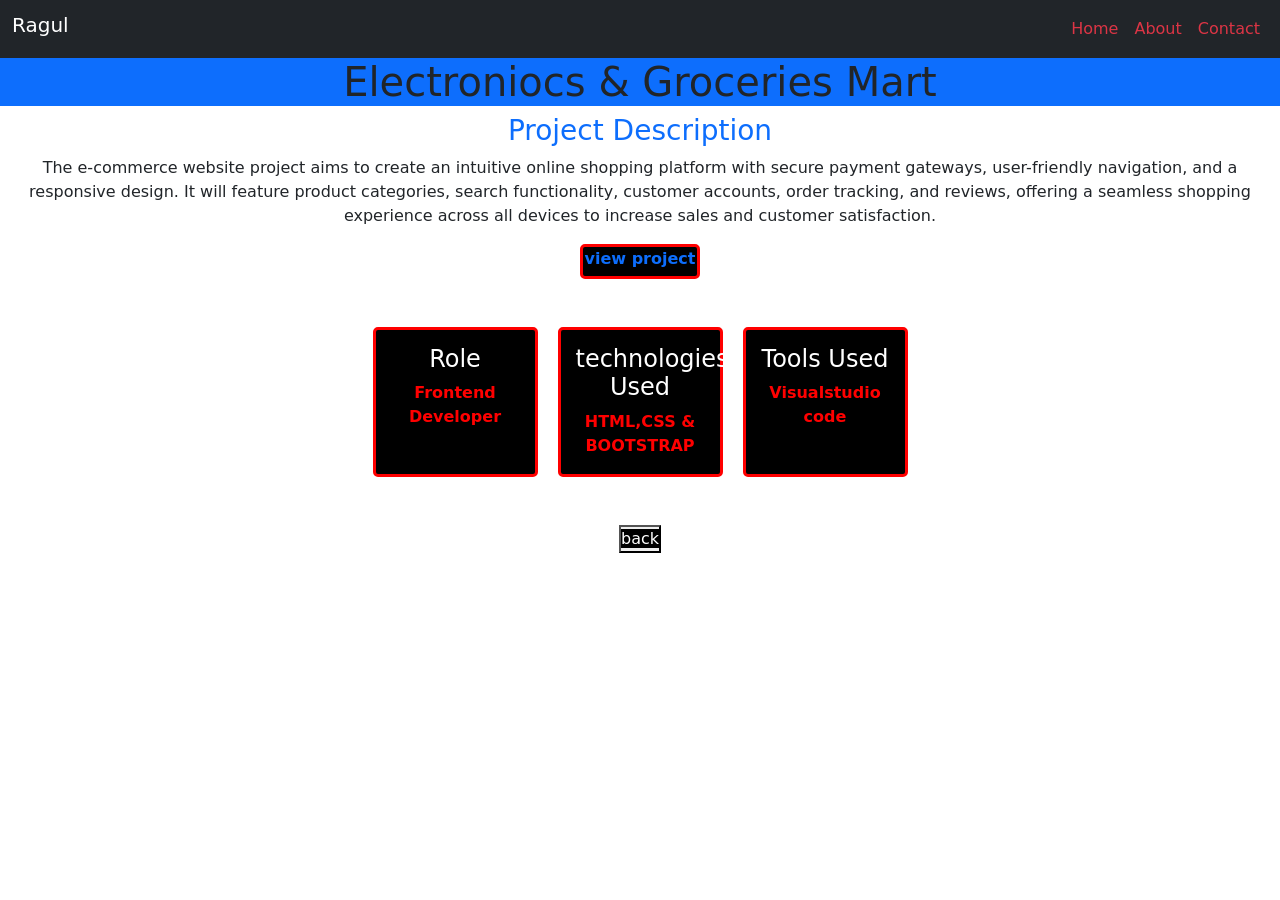
<file: project.html>
<!DOCTYPE html>
<html lang="en">
  <head>
    <meta charset="UTF-8" />
    <meta name="viewport" content="width=device-width, initial-scale=1.0" />
    <title>Document</title>
    <link rel="stylesheet" href="project.css" />
    <link
      href="https://cdn.jsdelivr.net/npm/bootstrap@5.3.5/dist/css/bootstrap.min.css"
      rel="stylesheet"
      integrity="sha384-SgOJa3DmI69IUzQ2PVdRZhwQ+dy64/BUtbMJw1MZ8t5HZApcHrRKUc4W0kG879m7"
      crossorigin="anonymous"
    />
  </head>

  <body>
    <nav class="navbar navbar-expand-lg navbar-dark bg-dark">
      <div class="container-fluid">
        <h3 class="navbar-brand" text-white>Ragul</h3>
        <div class="navbar-nav">
          <a class="nav-link text-danger" href="">Home</a>
          <a class="nav-link text-danger" href="">About</a>
          <a class="nav-link text-danger" href="">Contact</a>
        </div>
      </div>
    </nav>

    <h1 class="text-center bg-primary ">
      Electroniocs & Groceries Mart
    </h1>

      <h3 class="text-primary text-center ">Project Description</h3>

        <div class=" text-center">
             <p >
          The e-commerce website project aims to create an intuitive online
          shopping platform with secure payment gateways, user-friendly
          navigation, and a responsive design. It will feature product
          categories, search functionality, customer accounts, order tracking,
          and reviews, offering a seamless shopping experience across all
          devices to increase sales and customer satisfaction.
        </p>
        </div>

        <div class="project-container">
            <div class="project-card ">
                 <a  href="https://github.com/RagulVenkat9952/my-webpage"
            >view project</a
          >
            </div>
            
    </div>
        
    
        <div class="product-container py-5">
        <div class="product-card">
            <h4 class="text-white">Role</h4>
            <p>Frontend Developer</p>
        </div>

        <div class="product-card">
            <h4 class="text-white">technologies Used</h4>
            <p>HTML,CSS & BOOTSTRAP</p>

        </div>

        <div class="product-card">
            <h4 class="text-white">Tools Used</h4>
            <p>Visualstudio code</p>
        </div>
    </div>
    
    </div>
<div class="button ">
    <button><a href="index.html">back</a></button>
</div>

  </body>
</html>
</file>
<file: project.css>
* {
  margin: 0;
  padding: 0;
  box-sizing: border-box;
}
.body {
  background-color: black;
}

.product-container {
  display: flex;
  flex-wrap: wrap;
  justify-content: center;
  gap: 20px;
}

.product-card {
  flex: 0 1 calc(25%- 25px);
  width: 165px;
  height: 150px;
  border: 3px solid;
  border-radius: 5px;
  text-align: center;
  background-color: black;
  color: red;
  font-weight: bold;
  padding: 15px;
}
.project-container {
  display: flex;
  flex-wrap: flex;
  justify-content: center;
}
.project-card {
  width: 120px;
  height: 35px;
  border: 3px solid;
  border-radius: 5px;
  text-align: center;
  background-color: black;
  color: red;
  font-weight: bold;
}
.project-card a {
  list-style: none;
  text-decoration: none;
}

.button {
  display: flex;
  justify-content: center;
}
.button a {
  text-decoration: none;
  list-style: none;
  background-color: black;
  color: white;
}
</file>
